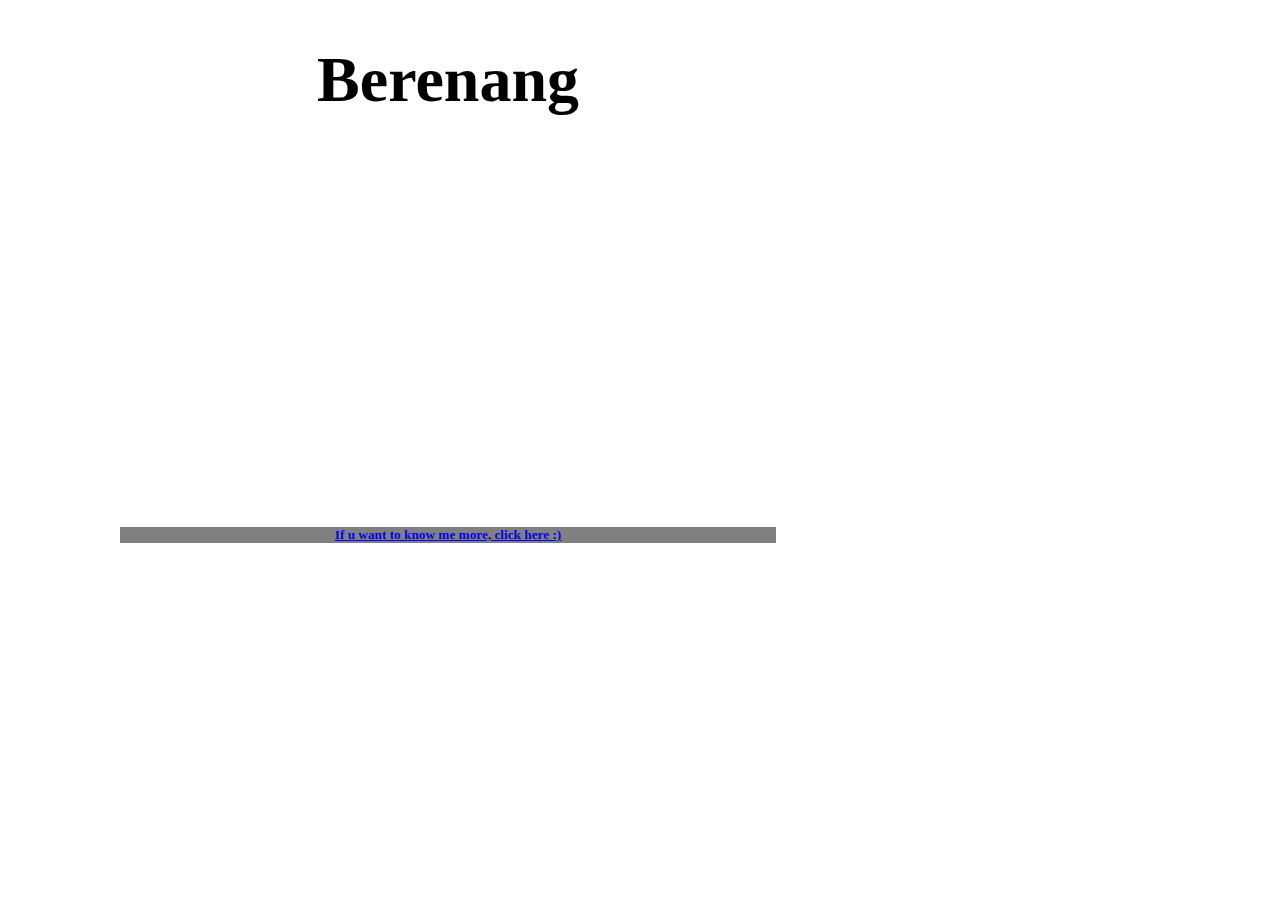
<file: index2.html>
<!DOCTYPE html>
<html>

<head>
	<title>Hobi Saya</title>

<font size="6"><center><h1> Berenang </h1></center></font>



<link rel="stylesheet" type="text/css" href="style.css">
<style type="text/css">
p.serif{
	font-family: Arial, Helvetica, sans-serif; 
}
	
</style>


</head>
<body>
	<content>

	<div class="box">
			<center>
				<p>
					<font size="4" color="white">
	
	Setiap ada kesempatan , saya selalu melakukan hobi saya yaitu berenang. Biasanya saya berenang dengan keluarga saya. Kalau hobi saya sih , renangnya di mana saja. Dalam berenang , saya sudah menguasai gaya katak dan gaya bebas. Sebenarnya saya tidak bisa berenang. Tetapi karna usaha dan diajari oleh ayah saya , sekarang inshaAllah saya sudah bisa berenang.
	Kalau kita berenang harus ada perlengkapan untuk berenang.Perlengkapan berenang adalah baju ( pakaian ) renang , kacamata renang dan pelampung (bagi yang belum bisa berenang ). Sebenarnya berenang itu mudah , kalau kita belajar terus pasti bisa. Bila berenang saya lebih suka menggunakan gaya katak. Berenang dengan gaya katak itu adalah berenang meniru gerakan katak.  
	Saya ingin sekali kemampuan saya dalam berenang lebih meningkat. Selain itu, saya juga ingin seperti Richard Sambera, Elfira Rosa Nasution dan para atlet perenang lainnya. Meskipun cita-cita saya bukan menjadi seorang atlet perenang profesional.sekian ya temen temennn.
</font>
</p>
</content>


</center>
<center> <h5 style=background-color:grey;text-align: center;"><a href="framework depskuy.html">If u want to know me more, click here :)</a></center>


	</div>

</body>
</html>
</file>
<file: style.css>
body{
   margin: 0;
   padding: 0;
   background-image: url(https://raw.githubusercontent.com/muhdhevaer63/Dheva/master/Hobi%20Dheva%2011.7.png);
background-position: center;
background-repeat: 
height: 70%;
width: 70%
}

.box{
	background: ;
	padding: 40px;
	margin:80px;
	background-image: url();
}
.p{

	font-family:"Verdana" Sans-Serif
}
</file>
